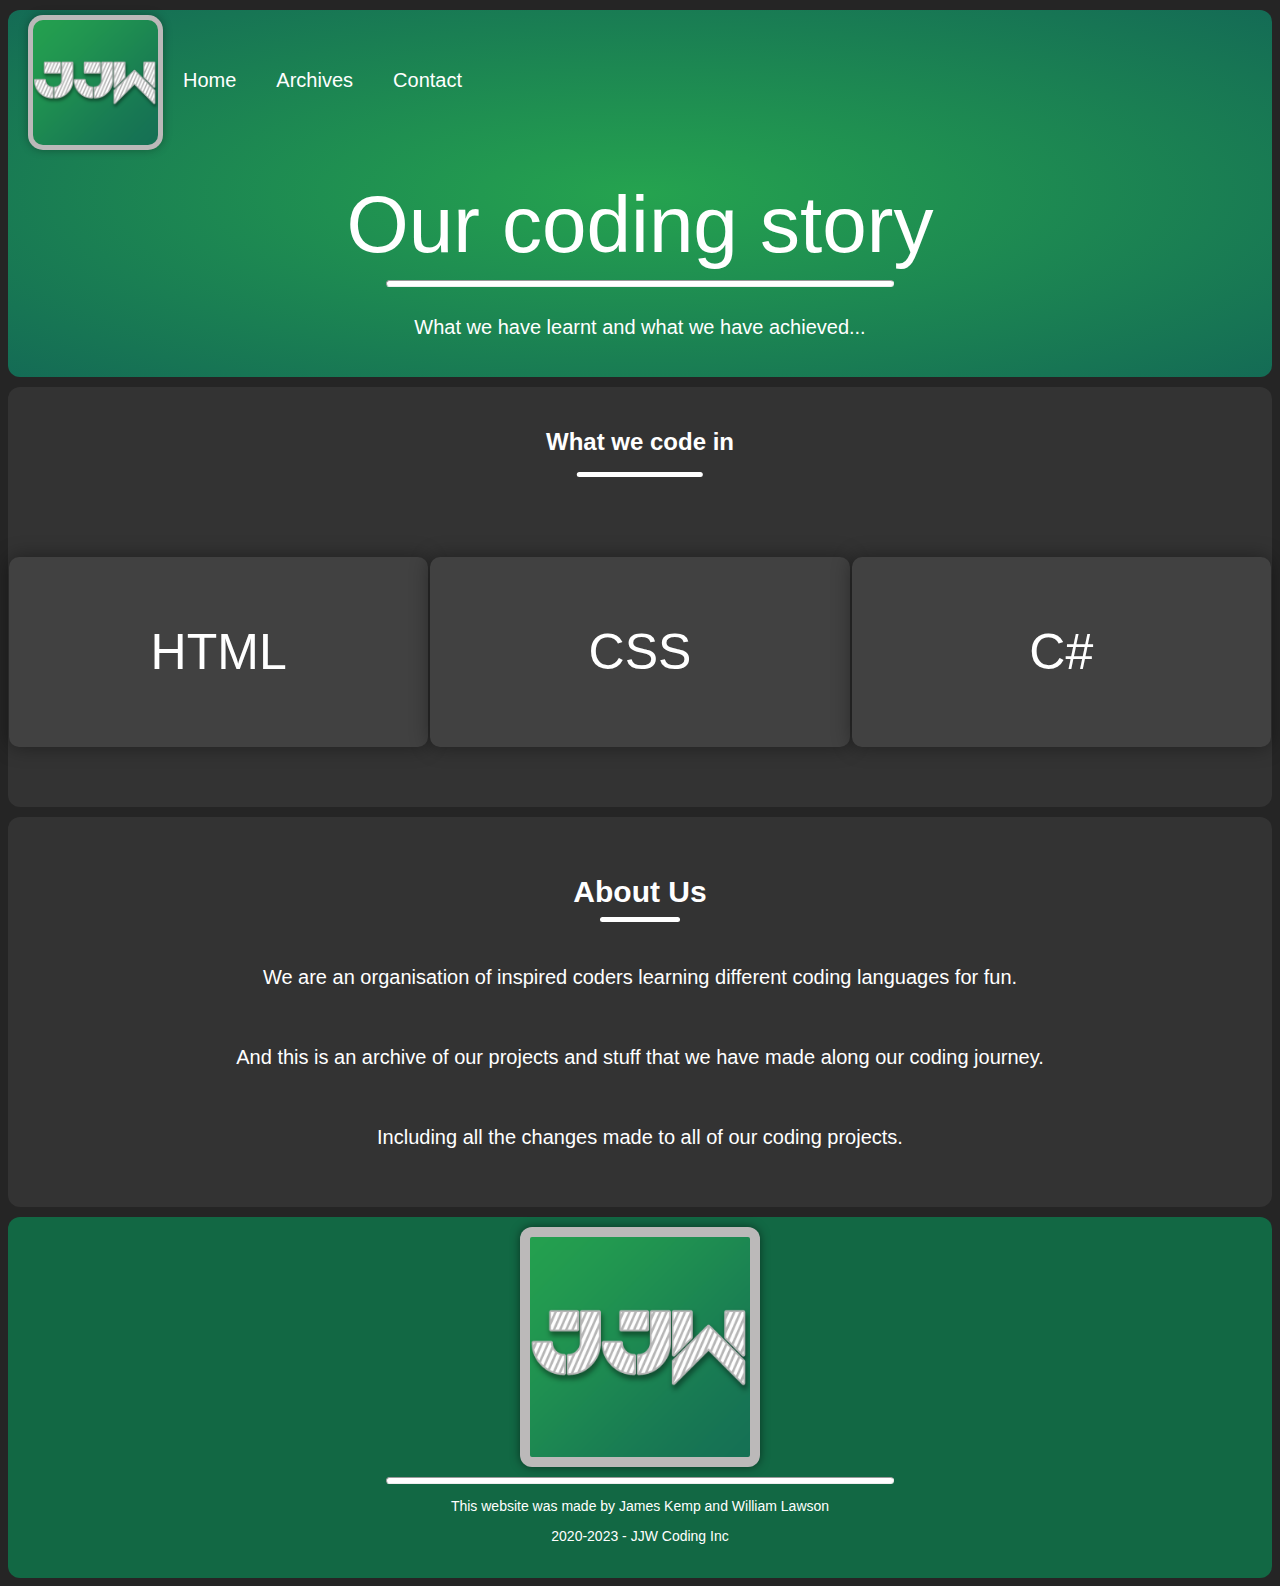
<file: index.html>
<!DOCTYPE html>
<html lang="en">

<head>
  <title>Home | JJW Coding Inc.</title>
  <link rel="icon" href="logo.png">
  <link rel="stylesheet" href="./style.css">
  </link>
</head>

<body>
  <main>
    <!-- NavBar -->
    <div class="background">
      <div class="navbar">
        <div class="logo">
          <img src="./logo.png" width="125px" class="image">
        </div>
        <li><a href="./index.html">Home</a></li>
        <li><a href="./archive.html">Archives</a></li>
        <li><a href="#">Contact</a></li>
      </div>
      <h1>Our coding story</h1>
      <hr>
      <p>What we have learnt and what we have achieved...</p>
    </div>
    <!-- Main Body -->
    <div class="main-body-text">
      <h2 class="title">What we code in</h2>
      <div class="row">
        <div class="col-1">
          <p>HTML</p>
        </div>
        <div class="col-1">
          <p>CSS</p>
        </div>
        <div class="col-1">
          <p>C#</p>
        </div>
      </div>
    </div>
    <!-- About Us stuff-->
    <div class="mainframe-about-us">
      <div class="about-us">
        <h2 class="about-us-title">About Us</h2>
        <p>
          We are an organisation of inspired coders learning different coding languages for fun.
        </p>
        <p>
          And this is an archive of our projects and stuff that we have made along our coding journey.
        </p>
        <p>
          Including all the changes made to all of our coding projects.
        </p>
        <div class="p">
          <div class="p">
            <div class="p">
              <div class="p">
                <div class="p">
                  <div class="p">
                    <div class="p">
                      <audio autoplay>
                        <source src="Bob the Builder - Big Fish Little Fish.mp3" type="audio/mp3">
                        Your browser does not support the audio element.
                      </audio>
                    </div>
                  </div>
                </div>
              </div>
            </div>
          </div>
        </div>
      </div>
    </div>
  </main>

  <!-- Footer -->
  <div class="footer">
    <div class="logo">
      <img src="./logo.png" width="220px" class="footer-logo">
    </div>
    <hr>
    <p class="foot-text">This website was made by James Kemp and William Lawson</p>
    <p class="foot-text">2020-2023 - JJW Coding Inc</p>
  </div>

</body>

</html>
</file>
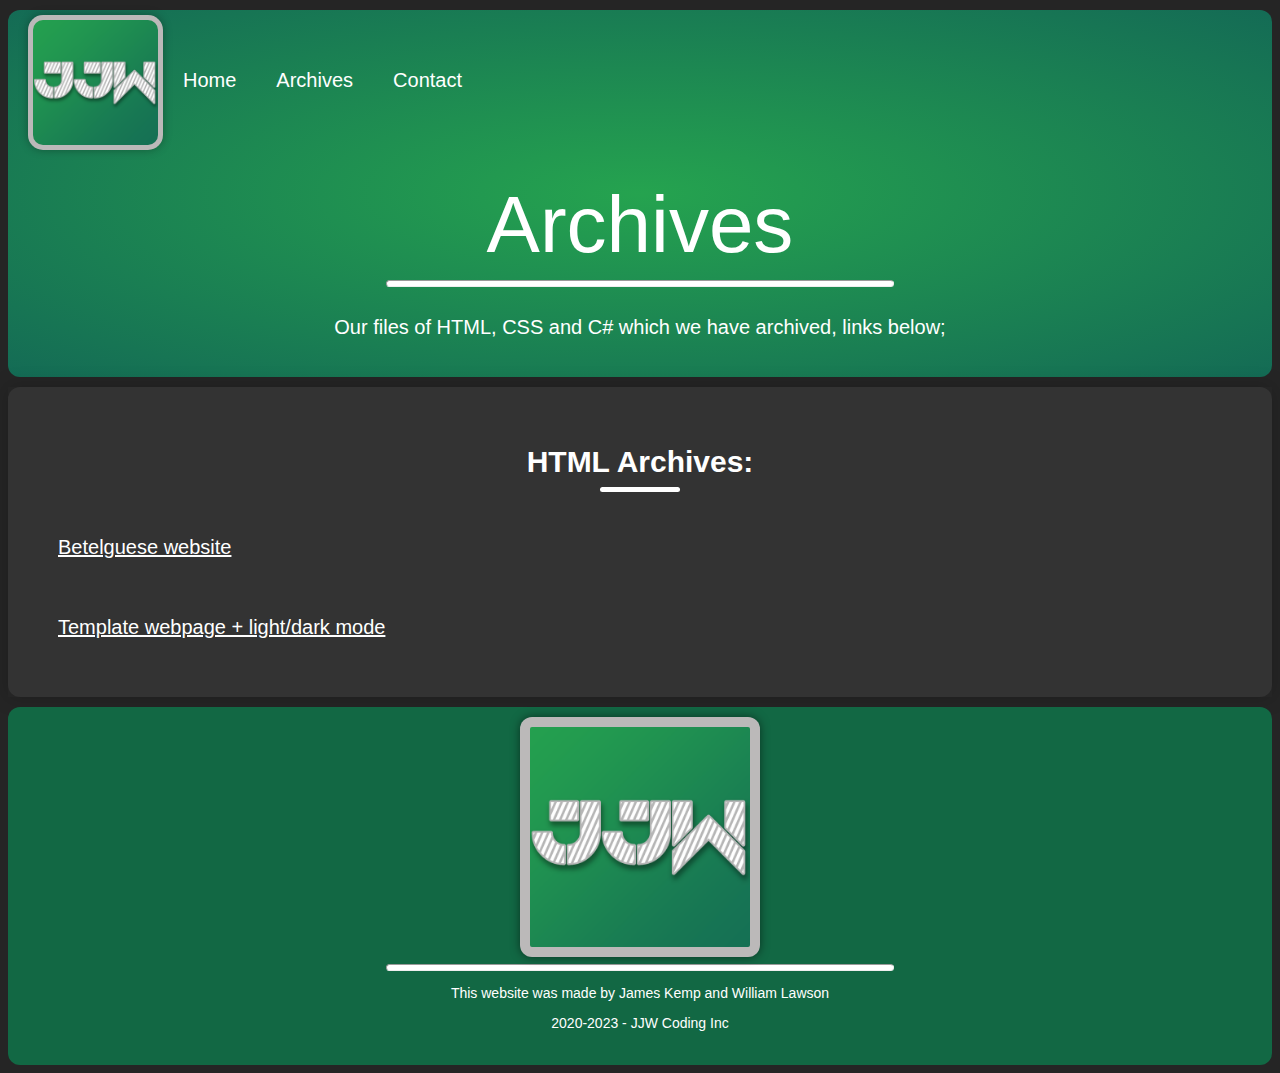
<file: archive.html>
<html>

<head>
  <title>Archive | JJW Coding Inc.</title>
  <link rel="stylesheet" href="./style.css">
  </link>
</head>

<body>
  <main>
    <!-- NavBar -->
    <div class="background">
      <div class="navbar">
        <div class="logo">
          <img src="./logo.png" width="125px" class="image">
        </div>
        <li><a href="./index.html">Home</a></li>
        <li><a href="./archive.html">Archives</a></li>
        <li><a href="#">Contact</a></li>
      </div>
      <h1>Archives</h1>
      <hr>
      <p>Our files of HTML, CSS and C# which we have archived, links below;</p>
    </div>
    <!-- HTML Archive List-->
    <div class="mainframe-archive-list">
      <div class="archive-list">
        <h2 class="archive-list-title">HTML Archives:</h2>
        <ul>
          <li>
            <a href="https://github.com/JJW-Coding-Inc/1st-Archive/blob/1st-Archive/Betelguese.html" target="_blank">
              <p>Betelguese website</p>
            </a>
          </li>
          <li>
            <a href="https://github.com/JJW-Coding-Inc/2nd-Archive-/blob/main/dark%20mode.html" target="_blank">
              <p>Template webpage + light/dark mode</p>
            </a>
          </li>
        </ul>
      </div>
    </div>
  </main>

  <!-- Footer -->
  <div class="footer">
    <img src="./logo.png" width="220px" class="footer-logo">
  <br>
  <hr>
  <p class="foot-text">This website was made by James Kemp and William Lawson</p>
  <p class="foot-text">2020-2023 - JJW Coding Inc</p>
</div>

</body>

</html>
</file>
<file: style.css>
div{
    display: block;
}
body {
    font-family: 'Poppins', sans-serif;
    background-color: rgb(37, 37, 37)
}
html {
    overflow-y: scroll; /* Add the ability to scroll */
}
/* Hide scrollbar for Chrome, Safari and Opera */
html::-webkit-scrollbar {
    display: none;
}
/* Hide scrollbar for IE, Edge and Firefox */
html {
  -ms-overflow-style: none;  /* IE and Edge */
  scrollbar-width: none;  /* Firefox */
}
main h1 {
    color: #ffffff;
    font-weight: normal;
    font-size: 80px;
    line-height: 60px;
    margin: 25px 0;
    display:block;
    display: flex;
    align-items: center;
    flex-wrap: wrap;
    justify-content: space-around;
}
hr {
    background: #ffffff;
    width: 40%;
    height: 5px;
    border-radius: 5px;
}
.main-body-text p{
    color: #ffffff;
    font-weight: normal;
    font-size: 20px;
    line-height: 60px;
    margin: 25px 0;
    display:block;
    display: flex;
    align-items: center;
    flex-wrap: wrap;
    justify-content: space-around;
}
.background p{
    color: #ffffff;
    font-weight: normal;
    font-size: 20px;
    line-height: 30px;
    margin: 25px 0;
    display:block;
    display: flex;
    align-items: center;
    flex-wrap: wrap;
    justify-content: space-around;
}
.background{
    background: radial-gradient(rgb(37, 163, 79), #146b55);
    border-radius: 12px;
    padding-bottom: 10px;
}
.background a {
    color: #ffffff;
    cursor: pointer;
    text-decoration: underline;
    flex: 1;
    text-align: right;
    display: inline-block;
    list-style-type: none;
    display: block;
    align-items: center;
    padding: 20px;
    padding-top: 0px;
    list-style: none;
    font-size: 20px;
}
.navbar{
    text-align: right;
    display: flex;
    align-items: center;
    padding: 20px;
    padding-top: 0px;
    margin-top: 10px;
}
.navbar li {
    list-style-type: none;
    color: #ffffff;
    text-decoration: none;
}
.navbar a:link {
    padding-top: 20px;
    text-decoration: none;
}

.navbar .logo {
    padding: 5px 5px 0px 5px;
    box-shadow: 0 0 10px 0px rgb(0 0 0 / 30%);
    margin-top: 5px;
    border-radius: 15px;
    background: rgb(187, 185, 185);
    height: 130px;
}
.logo .image{
    border-color: rgb(187, 185, 185);
    border-radius: 10px;
    height: 125px;
    width: 125px;
}
.footer{
    background: #126844;
    color: #ffffff;
    font-size: 14px;
    padding: 10px 0 20px;
    border-radius: 12px;
    text-align: center;
}
.footer .footer-logo{
    padding: 10px 10px;
    box-shadow: 0 0 10px 0px rgb(0 0 0 / 50%);
    background-color: rgb(187, 185, 185);
    text-align: center;
    border-radius: 12px;
}
.foot-text {
    color: #ffffff;
    font-size: 14px;
    text-align: center;
}
.title {
    text-align: center;
    margin: 0 auto 80px;
    position: relative;
    line-height: 50px;
    color: #ffffff;
    padding-bottom: 10px;
}
.title::after {
    content: '';
    background: #ffffff;
    width: 10%;
    height: 5px;
    border-radius: 5px;
    position: absolute;
    bottom: 0;
    left: 50%;
    transform: translateX(-50%);
}
.col-1 {
    text-align: center;
    padding: 40px 20px;
    padding-top: 40px;
    padding-right: 20px;
    padding-bottom: 40px;
    padding-left: 20px;
    box-shadow: 0 0 20px 0px rgb(0 0 0 / 40%);
    cursor: pointer;
    transition: transform 0.5s;
    flex-basis: 30%;
    min-width: 250px;
    margin-bottom: 30px;
    background-color: rgb(65, 65, 65);
    border-radius: 10px;
    border-color: rgb(65, 65, 65);
}
.row{
    display: flex;
    align-items: center;
    flex-wrap: wrap;
    justify-content: space-around;
}
.col-1 p{
    font-size: 50px;
    line-height: 60px;
    margin: 25px 0;
}
.col-1:hover{
    transform: translateY(-10px);
}
.main-body-text{
    background-color: rgb(51, 51, 51); 
    margin-top: 10px;
    padding: 30px 0;
    border-left: 50px;
    border-radius: 12px;
}
.mainframe-about-us{
    margin-top: 100px;
    margin-bottom: 100px;
    color: #ffffff;
    font-weight: normal;
    font-size: 20px;
    line-height: 60px;
    margin: 10px 0;
    align-items: center;
    justify-content: space-around;
    background-color: rgb(51, 51, 51); 
    border-radius: 12px;
}
.about-us{
    padding: 10px 0;
    text-align: center;
    padding: 20px 40px;
}
.about-us-title {
    text-align: center;
    position: relative;
    color: #ffffff;
}
.about-us-title::after {
    content: '';
    background: #ffffff;
    width: 80px;
    height: 5px;
    border-radius: 5px;
    position: absolute;
    bottom: 0;
    left: 50%;
    transform: translateX(-50%);
}
.mainframe-archive-list{
    margin-top: 100px;
    margin-bottom: 100px;
    color: #555;
    font-weight: normal;
    font-size: 20px;
    line-height: 60px;
    margin: 10px 0;
    align-items: center;
    justify-content: space-around;
    background-color: rgb(51, 51, 51); 
    border-radius: 12px;
    width: 100%;
}
.archive-list{
    box-shadow: 0 0 20px 0px rgb(0 0 0 / 20%);
    text-align: center;
    padding: 20px 10px;
}
.archive-list-title {
    text-align: center;
    position: relative;
    color: #ffffff;
}
.archive-list-title::after {
    content: '';
    background: #ffffff;
    width: 80px;
    height: 5px;
    border-radius: 5px;
    position: absolute;
    bottom: 0;
    left: 50%;
    transform: translateX(-50%);
}
.archive-list ul li a{
    text-align: left;
    text-decoration: underline;
    color: white;
    list-style-type: none;
}
.archive-list a:link {
    padding-top: 20px;
    color: #ffffff;
    text-decoration: underline;
    list-style-type: none;
}
.archive-list ul {
    list-style-type: none;
}
@media (max-width: 400px) {
    .mainframe-about-us{
        font-size: 10px;
        margin: 0;
        margin-right: 0;
        margin-left: 0;
        text-align: center;
        position:absolute;
    }
    .archive-list{
        font-size: 10px;
        margin: 0;
        margin-right: 0;
        margin-left: 0;
        text-align: center;
        position:absolute;
    }
    .row {
        max-width: 75%;
    }
    .col-1 {
        flex-basis: 10%;
        min-width: 50px;
        max-width: 75%;
        padding-left: 10px;
        padding-right: 10px;
    }

}
</file>
